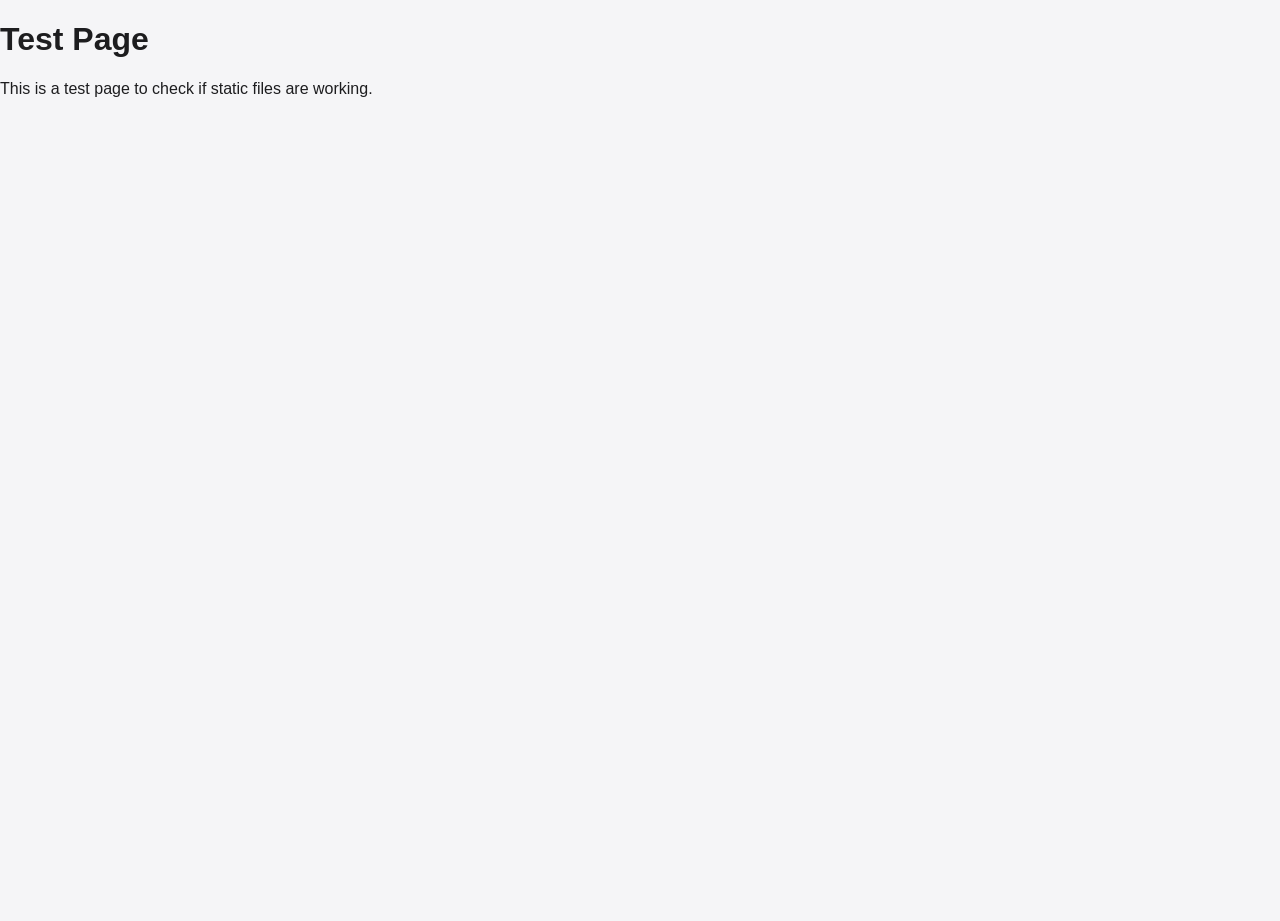
<file: templates/test.html>
<!DOCTYPE html>
<html>
<head>
    <title>Test Page</title>
    <!-- Reference static files directly instead of using url_for -->
    <link rel="stylesheet" href="/static/css/style.css">
</head>
<body>
    <h1>Test Page</h1>
    <p>This is a test page to check if static files are working.</p>
</body>
</html>
</file>
<file: static/css/style.css>
/* Apple-inspired UI theme */
:root {
  --apple-bg: #f5f5f7;
  --apple-dark-bg: #1d1d1f;
  --apple-text: #1d1d1f;
  --apple-dark-text: #f5f5f7;
  --apple-blue: #0071e3;
  --apple-gray: #86868b;
  --apple-light-gray: #d2d2d7;
  --apple-border: #d2d2d7;
  --apple-shadow: rgba(0, 0, 0, 0.1);
  --bot-message-bg: #f0f0f2;
  --user-message-bg: #0071e3;
  --user-message-text: white;
}

[data-bs-theme="dark"] {
  --apple-bg: #1d1d1f;
  --apple-text: #f5f5f7;
  --apple-border: #424245;
  --apple-shadow: rgba(255, 255, 255, 0.05);
  --bot-message-bg: #2c2c2e;
  --user-message-bg: #0071e3;
  --user-message-text: white;
}

body {
  font-family: -apple-system, BlinkMacSystemFont, 'SF Pro Display', 'Helvetica Neue', Arial, sans-serif;
  margin: 0;
  padding: 0;
  transition: background-color 0.3s, color 0.3s;
  background-color: var(--apple-bg);
  color: var(--apple-text);
  -webkit-font-smoothing: antialiased;
  -moz-osx-font-smoothing: grayscale;
  height: 100vh;
  width: 100vw;
  overflow: hidden;
}

.container {
  max-width: 100%;
  height: 100vh;
  margin: 0 auto;
  display: flex;
  flex-direction: column;
}

.chat-container {
  max-width: 100%;
  height: 100vh;
  display: flex;
  flex-direction: column;
  background-color: #f5f5f7;
  padding: 0;
  margin: 0;
}

[data-bs-theme="dark"] .chat-container {
  background-color: #1d1d1f;
}

.chat-header {
  padding: 1.5rem 1rem;
  text-align: center;
  position: relative;
  background-color: var(--apple-bg);
  border-bottom: 1px solid var(--apple-border);
  display: flex;
  flex-direction: column;
  align-items: center;
  justify-content: center;
  z-index: 10;
}

.header-controls {
  display: flex;
  justify-content: space-between;
  position: absolute;
  top: 0.5rem;
  left: 0.5rem;
  right: 0.5rem;
  padding: 0.5rem;
  z-index: 100; /* Ensure dropdown is above content */
  width: calc(100% - 2rem);
}

/* Quick Exit button */
.quick-exit-btn {
  position: fixed;
  top: 1rem;
  left: 1rem;
  padding: 0.5rem 1rem;
  border-radius: 0.5rem;
  background-color: #ff3b30;
  color: white;
  border: none;
  font-weight: 500;
  cursor: pointer;
  transition: all 0.2s;
  z-index: 1000;
  box-shadow: 0 2px 8px rgba(0, 0, 0, 0.2);
}

.quick-exit-btn:hover {
  background-color: #ff2419;
  transform: scale(1.05);
}

/* Admin link styling */
.admin-link {
  margin-left: auto;
  padding: 0.5rem 1rem;
  border-radius: 8px;
  font-weight: 500;
  box-shadow: 0 2px 4px rgba(0, 0, 0, 0.2);
  transition: all 0.2s ease;
  font-size: 0.95rem;
}

.admin-link:hover {
  transform: scale(1.05);
  background-color: #6c757d;
  color: white;
}

/* Menu dots styling */
.menu-dots {
  color: var(--apple-text);
  font-size: 1.2rem;
  padding: 6px;
  width: 32px;
  height: 32px;
  border-radius: 50%;
  display: flex;
  align-items: center;
  justify-content: center;
  transition: background-color 0.2s;
  cursor: pointer;
  background-color: rgba(255, 255, 255, 0.5);
}

.menu-dots:hover {
  background-color: rgba(210, 210, 215, 0.6);
}

[data-bs-theme="dark"] .menu-dots {
  color: var(--apple-dark-text);
  background-color: rgba(50, 50, 50, 0.5);
}

[data-bs-theme="dark"] .menu-dots:hover {
  background-color: rgba(70, 70, 75, 0.7);
}

/* Dropdown menu styling */
.dropdown-menu {
  border-radius: 12px;
  box-shadow: 0 4px 15px rgba(0, 0, 0, 0.1);
  border: 1px solid var(--apple-border);
  padding: 0.5rem 0;
  min-width: 180px;
  background-color: white;
  z-index: 100;
  display: block;
}

[data-bs-theme="dark"] .dropdown-menu {
  background-color: #1d1d1f;
  border: 1px solid #424245;
  box-shadow: 0 4px 15px rgba(0, 0, 0, 0.3);
}

.dropdown-item {
  padding: 0.5rem 1rem;
  font-size: 0.95rem;
  color: #000000 !important; /* Force black text */
  display: flex;
  align-items: center;
  background-color: white;
}

[data-bs-theme="dark"] .dropdown-item {
  color: var(--apple-dark-text);
  background-color: #1d1d1f;
}

.dropdown-item:hover {
  background-color: rgba(0, 122, 255, 0.1);
}

[data-bs-theme="dark"] .dropdown-item:hover {
  background-color: rgba(10, 132, 255, 0.1);
}

.dropdown-divider {
  margin: 0.25rem 0;
  border-top: 1px solid var(--apple-border);
}

[data-bs-theme="dark"] .dropdown-divider {
  border-top: 1px solid #424245;
}

[data-bs-theme="dark"] .chat-header {
  background-color: rgba(29, 29, 31, 0.8);
}

.chat-header h1 {
  margin: 0;
  font-size: 1.8rem;
  font-weight: 600;
  letter-spacing: -0.02em;
}

.chat-header p {
  margin: 0.5rem 0 0;
  font-size: 1.1rem;
  color: var(--apple-gray);
  font-weight: 400;
}

.chat-messages {
  flex: 1;
  overflow-y: auto;
  padding: 1.5rem 1rem;
  display: flex;
  flex-direction: column;
  gap: 1rem;
  background-color: var(--apple-bg);
}

/* Suggestion prompts styling */
.suggested-prompts {
  margin: 30px 0;
  display: flex;
  flex-direction: column;
  align-items: center;
  width: 100%;
}

.prompts-grid {
  display: flex;
  flex-direction: column;
  gap: 15px;
  width: 100%;
  max-width: 800px;
  padding: 0 20px;
}

.prompt-row {
  display: flex;
  gap: 15px;
  width: 100%;
}

.prompt-btn {
  flex: 1;
  background-color: #ffffff;
  border: 1px solid #e1e1e1;
  border-radius: 25px;
  padding: 16px 24px;
  font-size: 1rem;
  color: #212121;
  box-shadow: 0 1px 3px rgba(0, 0, 0, 0.08);
  transition: transform 0.2s ease-out;
  cursor: pointer;
  position: relative;
  overflow: hidden;
  font-weight: 400;
  display: flex;
  justify-content: space-between;
  align-items: center;
  text-align: center;
}

.prompt-text {
  flex: 1;
  text-align: center;
  padding-right: 8px;
}

.prompt-emoji {
  margin-left: auto;
  font-size: 1.2rem;
}

.prompt-btn:hover {
  transform: translateY(-2px);
  box-shadow: 0 3px 8px rgba(0, 0, 0, 0.1);
}

[data-bs-theme="dark"] .prompt-btn {
  background-color: #2d2d30;
  border: 1px solid #3d3d40;
  color: #f5f5f7;
}

[data-bs-theme="dark"] .prompt-btn:hover {
  background-color: #3a3a3c;
}

@media (max-width: 600px) {
  .prompt-row {
    flex-direction: column;
  }
  
  .prompt-btn {
    width: 100%;
  }
}

/* Welcome message styling */
.welcome-message {
  font-size: 1.2rem !important;
  font-weight: 500 !important;
  margin-bottom: 1.5rem !important;
  background-color: rgba(0, 113, 227, 0.1) !important;
  border-left: 4px solid #0071e3 !important;
  padding: 1rem 1.5rem !important;
}

/* Message container */
.message-container {
  max-width: 90%;
  display: flex;
  flex-direction: column;
  position: relative;
  margin-bottom: 0.5rem;
}

.user-message {
  align-self: flex-end;
  background-color: #1a73e8;
  color: white;
  border-radius: 18px;
  padding: 10px 14px;
  max-width: 100%;
  word-wrap: break-word;
  margin-left: auto;
}

.bot-message {
  align-self: flex-start;
  background-color: #f2f2f7;
  color: #1d1d1f;
  border-radius: 18px;
  padding: 12px 16px;
  max-width: 100%;
  word-wrap: break-word;
  line-height: 1.5;
}

[data-bs-theme="dark"] .bot-message {
  background-color: #2c2c2e;
  color: #f5f5f7;
}

/* Feedback section */
.feedback-container {
  display: flex;
  align-items: center;
  margin-top: 0.5rem;
  opacity: 0.8;
  transition: opacity 0.2s;
  font-size: 0.8rem;
}

.feedback-container:hover {
  opacity: 1;
}

.feedback-label {
  color: #808080;
  margin-right: 0.5rem;
}

.feedback-btn {
  background: none;
  border: none;
  color: #808080;
  cursor: pointer;
  padding: 4px 8px;
  margin-left: 4px;
  transition: color 0.2s;
}

.feedback-btn:hover {
  color: #505050;
}

.feedback-thanks {
  color: #808080;
  font-size: 0.8rem;
}

/* Chat input form */
.chat-form {
  display: flex;
  align-items: center;
  padding: 12px 16px;
  background-color: var(--apple-bg);
  border-top: 1px solid var(--apple-border);
  position: sticky;
  bottom: 0;
  z-index: 100;
  box-shadow: 0 -2px 10px rgba(0, 0, 0, 0.05);
}

[data-bs-theme="dark"] .chat-form {
  background-color: var(--apple-dark-bg);
  box-shadow: 0 -2px 10px rgba(0, 0, 0, 0.2);
}

#userInput {
  flex: 1;
  border: none;
  background-color: #e9e9eb;
  border-radius: 20px;
  padding: 12px 18px;
  font-size: 1rem;
  color: var(--apple-text);
  resize: none;
  outline: none;
  transition: background-color 0.3s;
  max-height: 120px;
  overflow-y: auto;
}

#userInput:focus {
  background-color: #e1e1e3;
}

#userInput::placeholder {
  color: var(--apple-gray);
}

[data-bs-theme="dark"] #userInput {
  background-color: #3a3a3c;
  color: var(--apple-dark-text);
}

[data-bs-theme="dark"] #userInput:focus {
  background-color: #434345;
}

#sendButton {
  width: 40px;
  height: 40px;
  border-radius: 50%;
  background-color: var(--apple-blue);
  color: white;
  border: none;
  margin-left: 8px;
  display: flex;
  align-items: center;
  justify-content: center;
  cursor: pointer;
  transition: transform 0.2s, background-color 0.2s;
}

#sendButton i {
  font-size: 1rem;
}

#sendButton:disabled {
  background-color: #b4b4b7;
  cursor: not-allowed;
}

#sendButton:not(:disabled):hover {
  transform: scale(1.05);
  background-color: #0062cc;
}

/* Dark mode adjustments */
[data-bs-theme="dark"] .chat-container {
  background-color: #1d1d1f;
}

[data-bs-theme="dark"] .chat-form {
  background-color: #1d1d1f;
  border-top-color: #2d2d2f;
}

[data-bs-theme="dark"] #userInput {
  background-color: #2d2d2f;
  color: #f5f5f7;
}

[data-bs-theme="dark"] #userInput:focus {
  background-color: #353537;
}

/* Feedback styles */
.feedback-error {
  color: #ff3b30;
  font-style: italic;
}

/* Header menu and buttons */
.header-menu {
  position: absolute;
  right: 1.5rem;
  top: 1.5rem;
  display: flex;
  align-items: center;
  gap: 0.5rem;
}

/* Quick exit is now in the dropdown menu */

/* Dropdown menu */
.dropdown {
  position: relative;
  display: inline-block;
}

.header-menu-button {
  background-color: transparent;
  color: var(--apple-text);
  border: none;
  width: 40px;
  height: 40px;
  border-radius: 50%;
  font-size: 1.2rem;
  cursor: pointer;
  display: flex;
  align-items: center;
  justify-content: center;
  transition: all 0.2s;
}

.header-menu-button:hover {
  background-color: rgba(210, 210, 215, 0.3);
}

.dropdown-content {
  display: none;
  position: absolute;
  right: 0;
  top: 45px;
  background-color: white;
  min-width: 180px;
  box-shadow: 0 8px 16px rgba(0, 0, 0, 0.1);
  border-radius: 12px;
  overflow: hidden;
  z-index: 20;
}

[data-bs-theme="dark"] .dropdown-content {
  background-color: #1d1d1f;
  border: 1px solid #424245;
}

.dropdown-content.show {
  display: block;
  animation: dropdown-fade-in 0.2s ease-out;
}

@keyframes dropdown-fade-in {
  from {
    opacity: 0;
    transform: translateY(-10px);
  }
  to {
    opacity: 1;
    transform: translateY(0);
  }
}

.dropdown-content a {
  color: var(--apple-text);
  padding: 12px 16px;
  text-decoration: none;
  display: flex;
  align-items: center;
  gap: 8px;
  transition: all 0.2s;
}

.dropdown-content a:hover {
  background-color: rgba(210, 210, 215, 0.3);
}

/* Responsive adjustments now handled in the dropdown */

/* Feedback modal */
.modal-overlay {
  position: fixed;
  top: 0;
  left: 0;
  right: 0;
  bottom: 0;
  background-color: rgba(0, 0, 0, 0.5);
  z-index: 1000;
  display: flex;
  justify-content: center;
  align-items: center;
  backdrop-filter: blur(5px);
}

.feedback-modal {
  background-color: white;
  border-radius: 12px;
  width: 90%;
  max-width: 500px;
  box-shadow: 0 10px 25px rgba(0, 0, 0, 0.1);
  overflow: hidden;
  animation: modal-slide-in 0.3s ease-out;
}

[data-bs-theme="dark"] .feedback-modal {
  background-color: #1d1d1f;
  border: 1px solid #424245;
}

@keyframes modal-slide-in {
  from {
    transform: translateY(50px);
    opacity: 0;
  }
  to {
    transform: translateY(0);
    opacity: 1;
  }
}

.modal-header {
  padding: 1.5rem;
  border-bottom: 1px solid var(--apple-border);
  display: flex;
  justify-content: space-between;
  align-items: center;
}

.modal-header h3 {
  margin: 0;
  font-size: 1.3rem;
  font-weight: 600;
}

.close-modal {
  background: none;
  border: none;
  font-size: 1.5rem;
  cursor: pointer;
  color: var(--apple-gray);
}

.modal-body {
  padding: 1.5rem;
}

.feedback-rating, .feedback-comment {
  margin-bottom: 1.5rem;
}

.rating-buttons {
  display: flex;
  flex-wrap: wrap;
  gap: 0.5rem;
}

.rating-btn {
  flex: 1;
  min-width: 80px;
  padding: 0.5rem;
  border: 1px solid var(--apple-border);
  border-radius: 8px;
  background: none;
  cursor: pointer;
  transition: all 0.2s;
}

.rating-btn:hover {
  background-color: rgba(0, 113, 227, 0.1);
}

.rating-btn.selected {
  background-color: var(--apple-blue);
  color: white;
  border-color: var(--apple-blue);
}

#feedbackComment {
  width: 100%;
  min-height: 100px;
  padding: 0.75rem;
  border-radius: 8px;
  border: 1px solid var(--apple-border);
  background-color: rgba(210, 210, 215, 0.3);
  resize: vertical;
}

[data-bs-theme="dark"] #feedbackComment {
  background-color: rgba(66, 66, 69, 0.6);
  color: var(--apple-dark-text);
}

.modal-footer {
  padding: 1rem 1.5rem;
  border-top: 1px solid var(--apple-border);
  text-align: right;
}

.submit-feedback-btn {
  background-color: var(--apple-blue);
  color: white;
  border: none;
  border-radius: 8px;
  padding: 0.6rem 1.2rem;
  font-size: 1rem;
  cursor: pointer;
  transition: all 0.2s;
}

.submit-feedback-btn:hover:not(:disabled) {
  background-color: #005bbf;
}

.submit-feedback-btn:disabled {
  opacity: 0.5;
  cursor: not-allowed;
}

.skip-feedback-btn {
  background-color: transparent;
  color: var(--apple-gray);
  border: 1px solid var(--apple-border);
  border-radius: 8px;
  padding: 0.6rem 1.2rem;
  margin-right: 1rem;
  font-size: 1rem;
  cursor: pointer;
  transition: all 0.2s;
}

.skip-feedback-btn:hover {
  background-color: rgba(210, 210, 215, 0.3);
}

.modal-footer {
  display: flex;
  justify-content: flex-end;
}

.form-control {
  border-radius: 18px;
  padding: 0.8rem 1.5rem;
  font-size: 1rem;
  border: 1px solid var(--apple-border);
  background-color: rgba(255, 255, 255, 0.95);
  color: #333;
  backdrop-filter: blur(5px);
  -webkit-backdrop-filter: blur(5px);
  transition: all 0.3s ease;
  box-shadow: 0 1px 4px var(--apple-shadow);
  font-weight: 500;
}

.form-control::placeholder {
  color: #666;
  opacity: 1;
  font-weight: 500;
}

.form-control:focus {
  outline: none;
  border-color: var(--apple-blue);
  box-shadow: 0 0 0 3px rgba(0, 113, 227, 0.3);
  background-color: rgba(255, 255, 255, 0.95);
  color: #333;
}

.btn {
  cursor: pointer;
  border-radius: 18px;
  padding: 0.8rem 1.5rem;
  font-size: 1rem;
  transition: all 0.3s ease;
  background-color: var(--apple-blue);
  color: white;
  border: none;
  font-weight: 500;
}

.btn:hover {
  background-color: #005AC2;
  transform: translateY(-1px);
}

.btn-primary:disabled {
  cursor: not-allowed;
  background-color: var(--apple-gray);
  opacity: 0.7;
}

.theme-toggle {
  position: absolute;
  top: 1rem;
  right: 1rem;
  background: transparent;
  border: none;
  color: var(--apple-text);
  cursor: pointer;
  font-size: 1.2rem;
  width: 40px;
  height: 40px;
  border-radius: 50%;
  display: flex;
  align-items: center;
  justify-content: center;
  transition: all 0.3s ease;
}

.theme-toggle:hover {
  background-color: rgba(210, 210, 215, 0.5);
}

.input-group {
  display: flex;
  align-items: center;
  gap: 0.5rem;
}

.input-group .form-control {
  flex: 1;
}

.input-group .btn {
  width: 50px;
  height: 50px;
  border-radius: 50%;
  padding: 0;
  display: flex;
  align-items: center;
  justify-content: center;
}

/* Typing indicator animation */
.typing-indicator {
  display: flex;
  align-items: center;
  margin-bottom: 1rem;
  padding: 0.5rem 1rem;
  background-color: var(--bot-message-bg);
  border-radius: 18px 18px 18px 4px;
  align-self: flex-start;
  max-width: 100px;
}

[data-bs-theme="dark"] .typing-indicator {
  background-color: var(--bot-message-bg);
}

.typing-dots {
  display: flex;
  align-items: center;
}

.dot {
  height: 8px;
  width: 8px;
  margin: 0 2px;
  background-color: var(--apple-gray);
  border-radius: 50%;
  display: inline-block;
  opacity: 0.6;
}

.dot:nth-child(1) {
  animation: pulse 1.2s infinite ease-in-out;
}

.dot:nth-child(2) {
  animation: pulse 1.2s infinite ease-in-out 0.2s;
}

.dot:nth-child(3) {
  animation: pulse 1.2s infinite ease-in-out 0.4s;
}

@keyframes pulse {
  0% {
    transform: scale(0.8);
    opacity: 0.6;
  }
  50% {
    transform: scale(1.2);
    opacity: 1;
  }
  100% {
    transform: scale(0.8);
    opacity: 0.6;
  }
}

/* Citation styles */
.citations-container {
    margin-top: 10px;
    padding: 12px 15px;
    background: #f7f7f7;
    border-radius: 8px;
    font-size: 0.95rem;
    width: 100%;
    border-left: 3px solid #357ABD;
}

.citations-title {
    font-weight: 600;
    margin-bottom: 6px;
    color: #333;
}

.citations-list {
    display: flex;
    flex-direction: column;
    gap: 6px;
}

.citation {
    margin: 0;
    padding: 0;
    display: flex;
    align-items: flex-start;
    line-height: 1.4;
}

.citation-number {
    color: #555;
    font-weight: 600;
    min-width: 28px;
    display: inline-block;
}

.citation a {
    color: #357ABD;
    text-decoration: none;
    display: inline-block;
    position: relative;
    padding-left: 0;
    transition: all 0.2s ease;
    font-weight: 500;
    padding: 2px 0;
    flex: 1;
}

.citation a:hover {
    color: #1e5a96;
    text-decoration: underline;
}

.citation-reference {
    font-size: 0.75em;
    vertical-align: super;
    margin: 0 1px;
    color: #357ABD;
    white-space: nowrap;
}

.citation-reference a {
    color: inherit;
    text-decoration: none;
    font-weight: 500;
}

.citation-reference a:hover {
    text-decoration: underline;
}

[data-bs-theme="dark"] .citations-container {
    background: #1e2939;
    border-left: 3px solid #5e9cd3;
}

[data-bs-theme="dark"] .citations-title {
    color: #e0e0e0;
}

[data-bs-theme="dark"] .citation-number {
    color: #aaa;
}

[data-bs-theme="dark"] .citation a {
    color: #5e9cd3;
}

[data-bs-theme="dark"] .citation a:hover {
    color: #a3c9eb;
}

[data-bs-theme="dark"] .citation-reference {
    color: #5e9cd3;
}

/* Graphics styles */
.graphics-container {
  margin-top: 1.5rem;
  max-width: 100%;
  overflow-x: auto;
}

.graphic {
  background-color: rgba(255, 255, 255, 0.7);
  border-radius: 14px;
  padding: 1rem;
  margin-bottom: 1.5rem;
  box-shadow: 0 4px 20px var(--apple-shadow);
  backdrop-filter: blur(10px);
  -webkit-backdrop-filter: blur(10px);
}

[data-bs-theme="dark"] .graphic {
  background-color: rgba(66, 66, 69, 0.6);
}

.graphic h4 {
  margin-top: 0;
  margin-bottom: 0.75rem;
  color: var(--apple-text);
  font-size: 1.1rem;
  font-weight: 600;
}

.graphic-description {
  color: var(--apple-gray);
  margin-bottom: 1rem;
  font-size: 0.95rem;
}

.svg-container {
  width: 100%;
  max-width: 800px;
  margin: 0 auto;
  overflow-x: auto;
  border-radius: 8px;
}

.svg-container svg {
  width: 100%;
  height: auto;
  min-height: 300px;
}

.bot-message code {
  background-color: rgba(0, 0, 0, 0.05);
  padding: 2px 4px;
  border-radius: 4px;
  font-family: monospace;
  font-size: 0.9em;
}

[data-bs-theme="dark"] .bot-message code {
  background-color: rgba(255, 255, 255, 0.1);
}

/* Feedback dialog for end session */
.feedback-dialog {
  position: fixed;
  top: 0;
  left: 0;
  right: 0;
  bottom: 0;
  background-color: rgba(0, 0, 0, 0.5);
  z-index: 1000;
  display: flex;
  justify-content: center;
  align-items: center;
  backdrop-filter: blur(5px);
}

.feedback-dialog-content {
  background-color: white;
  border-radius: 12px;
  width: 90%;
  max-width: 400px;
  box-shadow: 0 10px 25px rgba(0, 0, 0, 0.2);
  overflow: hidden;
  animation: modal-slide-in 0.3s ease-out;
  padding: 1.5rem;
}

[data-bs-theme="dark"] .feedback-dialog-content {
  background-color: #1d1d1f;
  border: 1px solid #424245;
  color: var(--apple-dark-text);
}

.feedback-dialog-content h3 {
  margin-top: 0;
  margin-bottom: 1rem;
  font-size: 1.3rem;
  font-weight: 600;
}

.feedback-dialog-buttons {
  display: flex;
  flex-wrap: wrap;
  gap: 0.75rem;
  margin-top: 1.5rem;
}

/* Star rating container */
.stars-container {
  display: flex;
  gap: 0.5rem;
  margin: 0.5rem 0 1rem;
}

/* Star rating styles */
.feedback-star {
  font-size: 2rem;
  color: #d2d2d7;
  cursor: pointer;
  transition: color 0.2s;
  user-select: none;
}

.feedback-star:hover,
.feedback-star.selected {
  color: #ffb400;
}

/* Rating container styles */
.rating-container {
  margin-bottom: 1.5rem;
}

.rating-label {
  display: block;
  margin-bottom: 0.5rem;
  font-weight: 500;
}

/* Comment container styles */
.comment-container {
  margin-bottom: 1.5rem;
}

.comment-label {
  display: block;
  margin-bottom: 0.5rem;
  font-weight: 500;
}

.feedback-comment {
  width: 100%;
  min-height: 80px;
  padding: 0.75rem;
  border-radius: 8px;
  border: 1px solid var(--apple-border);
  resize: vertical;
  font-family: inherit;
  background-color: rgba(210, 210, 215, 0.3);
}

.feedback-dialog button {
  flex: 1;
  min-width: 120px;
  padding: 0.6rem 1rem;
  border-radius: 10px;
  font-size: 0.95rem;
  cursor: pointer;
  transition: all 0.2s;
  text-align: center;
}

.provide-feedback-btn {
  background-color: var(--apple-blue);
  color: white;
  border: none;
}

.provide-feedback-btn:hover {
  background-color: #005bbf;
}

.end-without-feedback-btn {
  background-color: #f0f0f3;
  color: var(--apple-text);
  border: 1px solid var(--apple-border);
}

[data-bs-theme="dark"] .end-without-feedback-btn {
  background-color: #2c2c2e;
  color: var(--apple-dark-text);
  border: 1px solid #424245;
}

.end-without-feedback-btn:hover {
  background-color: #e5e5ea;
}

[data-bs-theme="dark"] .end-without-feedback-btn:hover {
  background-color: #3a3a3c;
}

.cancel-end-btn {
  background-color: transparent;
  color: var(--apple-gray);
  border: none;
}

.cancel-end-btn:hover {
  background-color: rgba(210, 210, 215, 0.3);
}

.feedback-note {
  font-style: italic;
  color: var(--apple-gray);
  margin-top: 0;
  margin-bottom: 1rem;
  font-size: 0.9rem;
}

/* Fix for header layout and settings icon - removed duplicate */

/* Settings button removed, using only dropdown */

/* We now use the dropdown menu for all controls */

/* Responsive adjustments */
@media (max-width: 768px) {
  .message-container {
    max-width: 90%;
  }
  
  .citations-container {
    padding: 0.5rem 0.75rem;
    font-size: 0.8rem;
  }
  
  .graphic {
    padding: 0.75rem;
  }
  
  .graphic h4 {
    font-size: 1rem;
  }
  
  .graphic-description {
    font-size: 0.8rem;
  }
  
  .svg-container svg {
    min-height: 250px;
  }
  
  .chat-header {
    padding: 0.8rem;
  }
  
  .chat-header h1 {
    font-size: 1.5rem;
  }
  
  .chat-header p {
    font-size: 0.9rem;
  }
  
  .feedback-dialog-content {
    width: 95%;
    padding: 1.25rem;
  }
  
  .feedback-dialog button {
    padding: 0.5rem 0.75rem;
    font-size: 0.9rem;
  }
  
  .quick-exit-btn {
    top: 0.8rem;
    left: 0.8rem;
    padding: 0.4rem 0.8rem;
    font-size: 0.9rem;
  }
}

/* Map container styles */
.map-container {
    position: fixed;
    bottom: 10%;
    right: 5%;
    width: 80%;
    max-width: 600px;
    height: 400px;
    background: white;
    border-radius: 8px;
    box-shadow: 0 4px 10px rgba(0, 0, 0, 0.2);
    z-index: 1000;
    overflow: hidden;
    display: none;
}

.map-header {
    display: flex;
    justify-content: space-between;
    align-items: center;
    padding: 10px 15px;
    background: #1a73e8;
    color: white;
    height: 50px;
}

.map-header h3 {
    margin: 0;
    font-size: 1.2rem;
}

.close-button {
    background: none;
    border: none;
    color: white;
    font-size: 1.5rem;
    cursor: pointer;
    padding: 0;
    margin: 0;
}

.clinic-map {
    width: 100%;
    height: calc(100% - 50px);
    min-height: 350px; /* Ensure map has enough height */
    background-color: #f8f9fa;
}

/* Add loading indicator for map */
.clinic-map::before {
    content: "Loading map...";
    display: flex;
    justify-content: center;
    align-items: center;
    position: absolute;
    top: 50px;
    left: 0;
    right: 0;
    bottom: 0;
    background: rgba(255, 255, 255, 0.8);
    z-index: 1;
    opacity: 1;
    transition: opacity 0.3s ease;
}

.clinic-map.loaded::before {
    opacity: 0;
    pointer-events: none;
}

/* Responsive adjustments for map on mobile */
@media (max-width: 768px) {
    .map-container {
        width: 95%;
        height: 350px;
        right: 2.5%;
        bottom: 5%;
    }
}

.info-window {
    max-width: 300px;
    padding: 5px;
}

.info-window h4 {
    margin-top: 0;
    margin-bottom: 5px;
    color: #1a73e8;
}

.info-window p {
    margin: 5px 0;
}

.info-window a {
    color: #1a73e8;
    text-decoration: none;
    font-weight: bold;
}

.info-window a:hover {
    text-decoration: underline;
}

/* Map Container Styles */
#map-container {
    margin: 15px 0 20px 10px;
    border-radius: 12px;
    overflow: hidden;
    box-shadow: 0 4px 12px rgba(0, 0, 0, 0.1);
    position: relative;
    background: #fff;
    max-width: 90%;
    align-self: flex-start;
}

[data-bs-theme="dark"] #map-container {
    background: #2d2d30;
    box-shadow: 0 4px 12px rgba(0, 0, 0, 0.3);
}

.map-header {
    padding: 10px 15px;
    display: flex;
    justify-content: space-between;
    align-items: center;
    border-bottom: 1px solid #eee;
    background-color: #f8f8f8;
}

[data-bs-theme="dark"] .map-header {
    border-bottom: 1px solid #444;
    background-color: #333;
}

.map-header h3 {
    margin: 0;
    font-size: 16px;
    font-weight: 600;
}

.close-button {
    background: none;
    border: none;
    font-size: 20px;
    cursor: pointer;
    padding: 0 5px;
    color: #666;
}

.close-button:hover {
    color: #333;
}

[data-bs-theme="dark"] .close-button {
    color: #aaa;
}

[data-bs-theme="dark"] .close-button:hover {
    color: #fff;
}

#clinic-map {
    width: 100%;
    height: 400px;
    background-color: #f5f5f5;
}

[data-bs-theme="dark"] #clinic-map {
    background-color: #2d2d30;
}

.map-loading, .no-results {
    padding: 40px 20px;
    text-align: center;
    color: #666;
    font-size: 14px;
}

[data-bs-theme="dark"] .map-loading, 
[data-bs-theme="dark"] .no-results {
    color: #aaa;
}

.info-window {
    padding: 8px;
    max-width: 250px;
}

.info-window h4 {
    margin: 0 0 8px 0;
    font-size: 14px;
    font-weight: 600;
}

.info-window p {
    margin: 4px 0;
    font-size: 12px;
}

.info-window a {
    color: var(--apple-blue);
    text-decoration: none;
    display: block;
    margin-top: 8px;
    font-size: 12px;
}

.info-window a:hover {
    text-decoration: underline;
}

/* Responsive adjustments */
@media (max-width: 768px) {
    #map-container {
        margin: 10px 0;
        width: 100%;
        max-width: 100%;
    }
    
    #clinic-map {
        height: 300px;
    }
}

/* Chat form styling */
.chat-form {
    display: flex;
    align-items: center;
    padding: 0.8rem 1rem;
    background-color: #f5f5f7;
    border-top: 1px solid #ddd;
    position: fixed;
    bottom: 0;
    left: 0;
    right: 0;
    width: 100%;
    box-sizing: border-box;
    box-shadow: 0 -2px 10px rgba(0,0,0,0.05);
    z-index: 100;
}

[data-bs-theme="dark"] .chat-form {
    background-color: #1d1d1f;
}

#userInput {
    flex: 1;
    border-radius: 25px;
    padding: 0.8rem 1.5rem;
    font-size: 1rem;
    border: none;
    background-color: #e5e5e7;
    color: #555;
    resize: none;
    overflow-y: auto;
    height: 44px;
    min-height: 44px;
    margin-right: 10px;
    transition: all 0.2s ease-out;
    box-shadow: none;
}

#userInput:focus {
    outline: none;
    box-shadow: 0 0 0 2px rgba(0, 113, 227, 0.3);
    background-color: #e5e5e7;
}

#userInput::placeholder {
    color: #888;
    font-weight: 400;
}

#sendButton {
    width: 44px;
    height: 44px;
    border-radius: 50%;
    background-color: #999;
    color: white;
    border: none;
    display: flex;
    align-items: center;
    justify-content: center;
    cursor: pointer;
    transition: all 0.2s ease;
}

#sendButton i {
    /* No transformation needed for up arrow */
}

#sendButton:disabled {
    background-color: #cccccc;
    cursor: not-allowed;
}

#sendButton:not(:disabled):hover {
    background-color: #777;
}

/* Add container styling to match the image */
.chat-container {
    max-width: 100%;
    height: 100vh;
    display: flex;
    flex-direction: column;
    background-color: #f5f5f7;
}

[data-bs-theme="dark"] .chat-container {
    background-color: #1d1d1f;
}

.chat-main {
    flex: 1;
    display: flex;
    flex-direction: column;
    overflow-y: auto;
    padding-bottom: 80px; /* Make room for the fixed chat form */
}

/* Add strong tag styling */
.bot-message strong {
  font-weight: 600;
}

/* Add bullet point styling */
.bot-message ul {
  padding-left: 1.5rem;
  margin: 0.5rem 0;
}

.bot-message li {
  margin-bottom: 0.5rem;
}

/* Improve code block styling */
.bot-message code {
  background-color: rgba(0, 0, 0, 0.05);
  padding: 2px 4px;
  border-radius: 4px;
  font-family: monospace;
  font-size: 0.9em;
}

[data-bs-theme="dark"] .bot-message code {
  background-color: rgba(255, 255, 255, 0.1);
}

/* Accessibility: Visually hidden elements */
.visually-hidden {
  position: absolute;
  width: 1px;
  height: 1px;
  padding: 0;
  margin: -1px;
  overflow: hidden;
  clip: rect(0, 0, 0, 0);
  white-space: nowrap;
  border-width: 0;
}

/* Logo styling */
.logo {
  max-height: 40px;
  margin-bottom: 8px;
}

/* Disclaimer text */
.disclaimer {
  font-size: 0.85rem;
  color: var(--apple-gray);
  margin-top: 0.8rem;
  max-width: 90%;
  text-align: center;
  line-height: 1.4;
}

@media (max-width: 768px) {
  .logo {
    max-height: 32px;
  }
  
  .disclaimer {
    font-size: 0.75rem;
    margin-top: 6px;
  }
}
</file>
